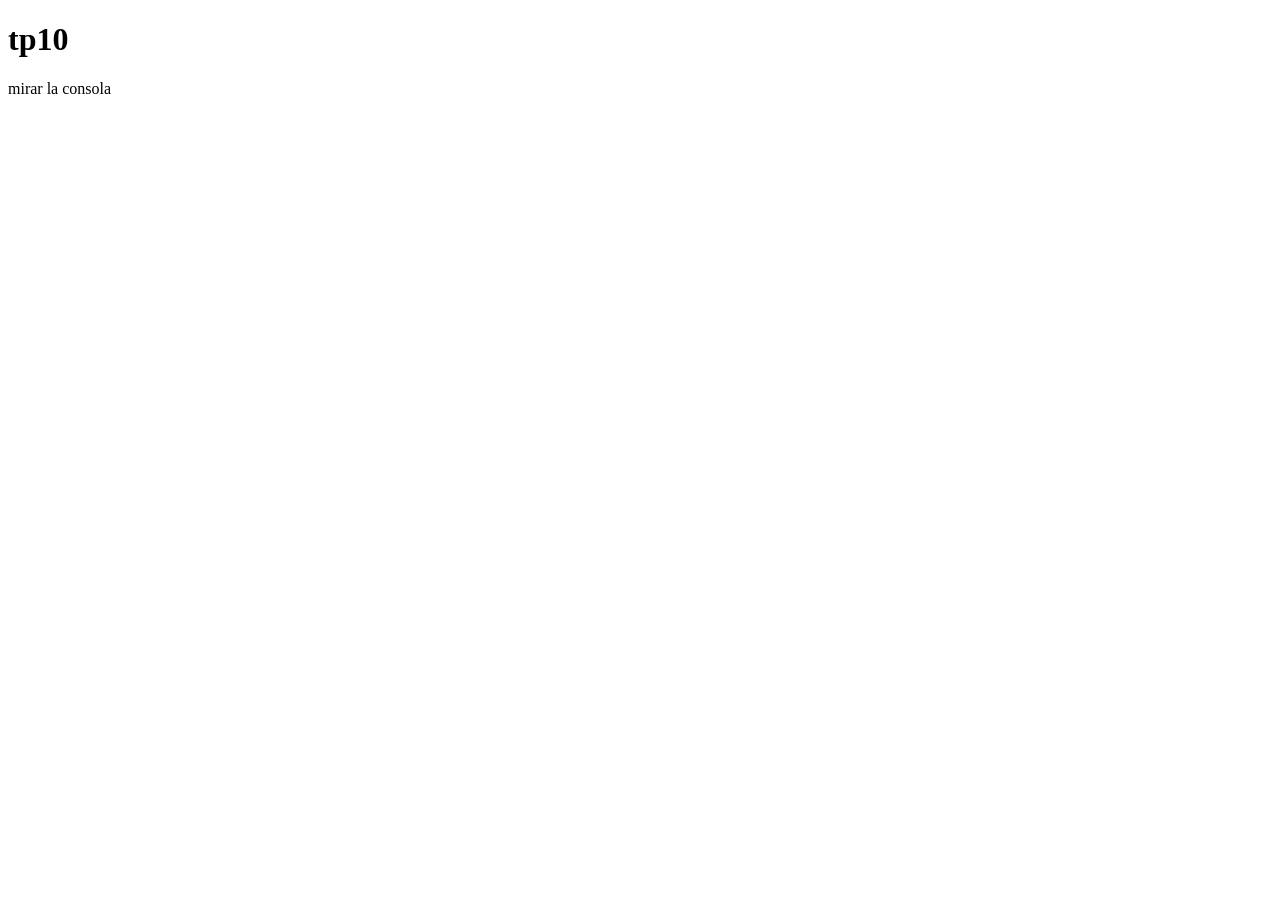
<file: tp10/index.html>
<!DOCTYPE html>
<html lang="en">
<head>
    <meta charset="UTF-8">
    <meta http-equiv="X-UA-Compatible" content="IE=edge">
    <meta name="viewport" content="width=device-width, initial-scale=1.0">
    <title>Document</title>
</head>
<body>
    <h1>tp10</h1>
    <p>mirar la consola</p>
</body>
<script src="app.js"></script>
</html>
</file>
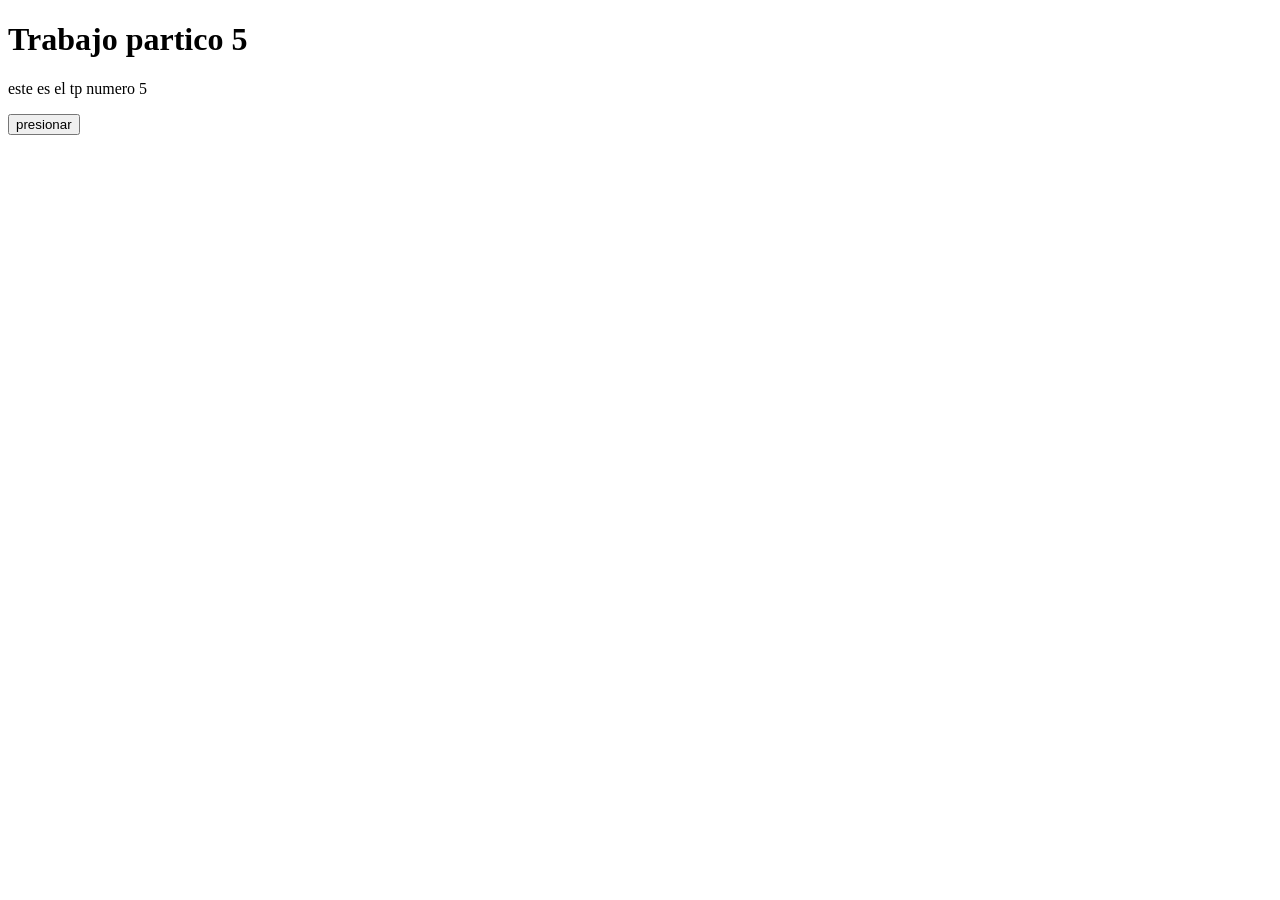
<file: TP5/index.html>
<!DOCTYPE html>
<html lang="en">
<head>
    <meta charset="UTF-8">
    <meta name="viewport" content="width=device-width, initial-scale=1.0">
    <title> </title>
</head>
<body>
    <h1>Trabajo partico 5</h1>
    <p>este es el tp numero 5</p>
    <button>presionar</button>
</body>
<script src="app.js"></script>
</html>
</file>
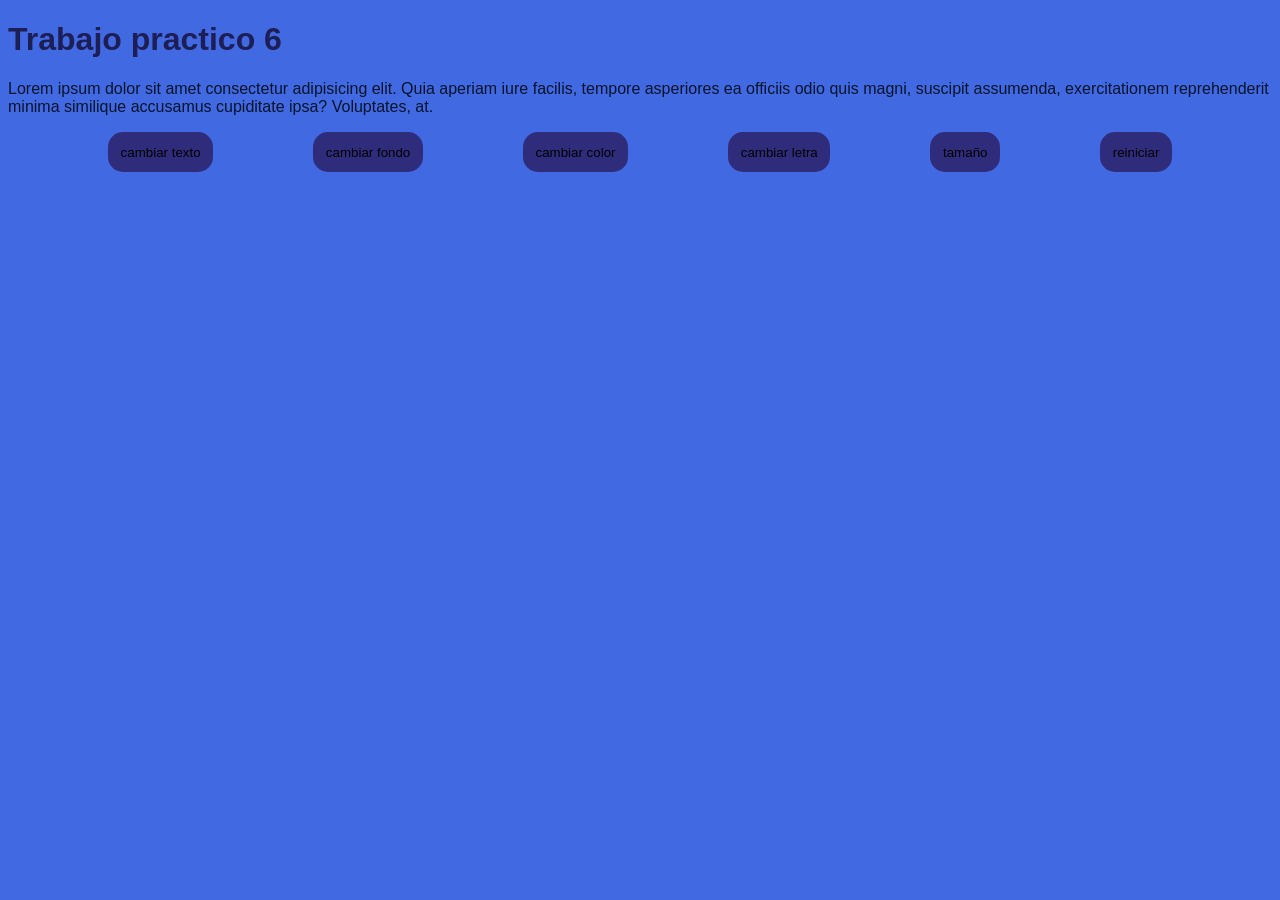
<file: tp6/index.html>
<!DOCTYPE html>
<html lang="en">
<head>
    <meta charset="UTF-8">
    <meta name="viewport" content="width=device-width, initial-scale=1.0">
    <title>Document</title>
    <link rel="stylesheet" href="style.css">
</head>
<body>
    <h1 id="titulo">Trabajo practico 6</h1>

<p id="parrafo">Lorem ipsum dolor sit amet consectetur adipisicing elit. Quia aperiam iure facilis, tempore asperiores ea officiis odio quis magni, suscipit assumenda, exercitationem reprehenderit minima similique accusamus cupiditate ipsa? Voluptates, at.</p>

<div id="caja1">
<button id="boton1">cambiar texto</button>
<button id="boton2"> cambiar fondo</button>
<button id="boton3">cambiar color </button>
<button id="boton4"> cambiar letra </button>
<button id="boton5">tamaño</button>
<button id="boton6">reiniciar</button>

</div>

</body>
<script src="app.js"></script>
</html>
</file>
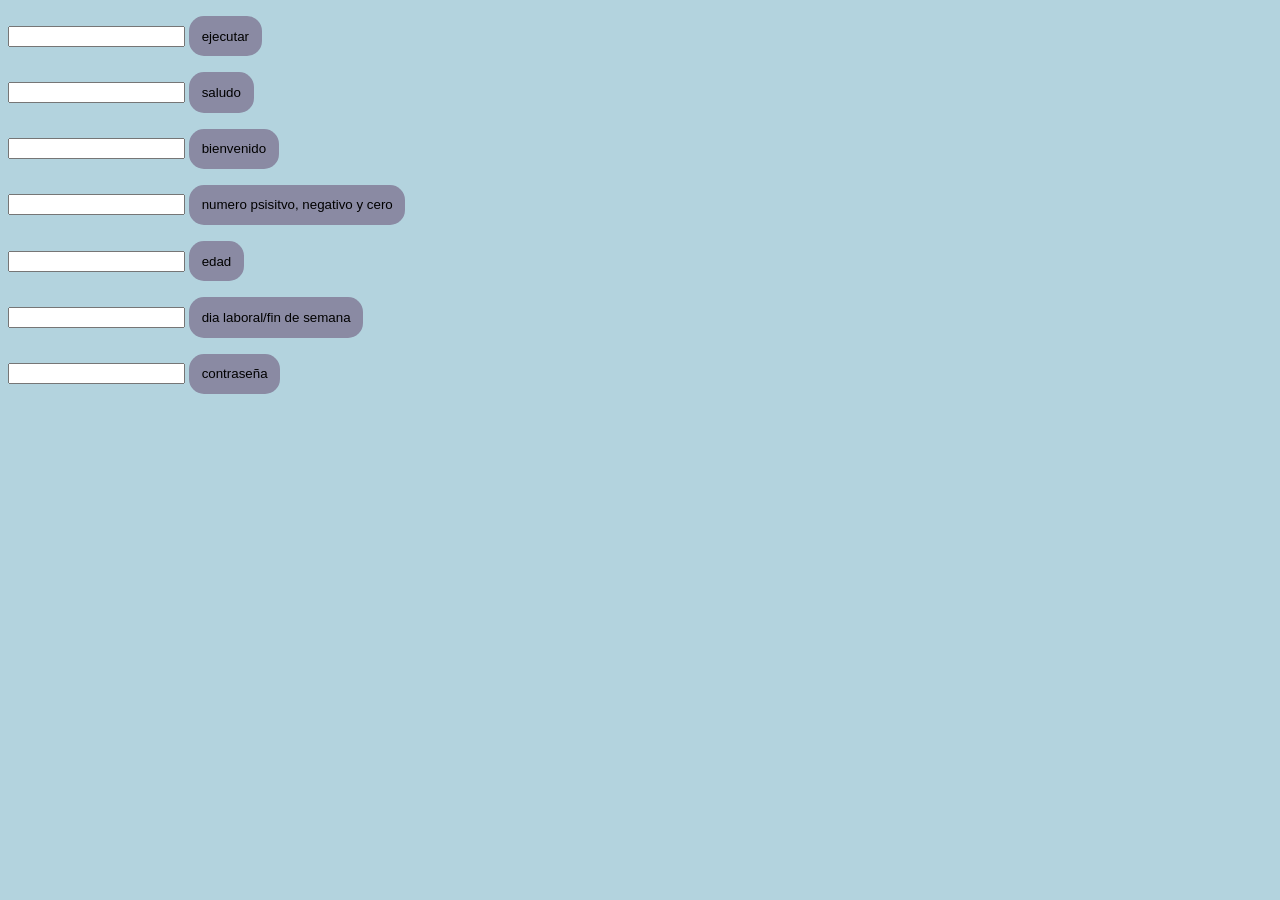
<file: tp7/index.html>
<!DOCTYPE html>
<html lang="en">
<head>
    <meta charset="UTF-8">
    <meta name="viewport" content="width=device-width, initial-scale=1.0">
    <title>Document</title>
    <link rel="stylesheet" href="style.css">
</head>
<body>
    <div>
    <p id="p1"></p>
    <input type="text" id="input1">
    <button id="btn1">ejecutar</button>
    
    </div>
    <div>
         <p id="p2"></p>
         <input type="text" id="input2">
         <button id="btn2">saludo</button>
         
        </div>
        <div>
            <p id="p3"></p>
            <input type="text" id="input3">
            <button id="btn3">bienvenido</button>
            
        <div>
            <p id="parrafo4"></p>
            <input type="text" id="input4">
            <button id="boton4">numero psisitvo, negativo y cero </button>

        </div>
        <div>
            <p id="parrafo5"></p>
            <input type="text" id="input5">
            <button id="boton5"> edad</button>
        </div>
        <div>
              <p id="parrafo6"></p>
              <input type="text" id="input6">
              <button id="boton6">dia laboral/fin de semana </button>
        </div>
        <div>
            <p id="parrafo7"></p>
            <input type="text" id="input7">
            <button id="boton7">contraseña </button>
        </div>



</body>
<script src="app.js"></script>
</html>
</file>
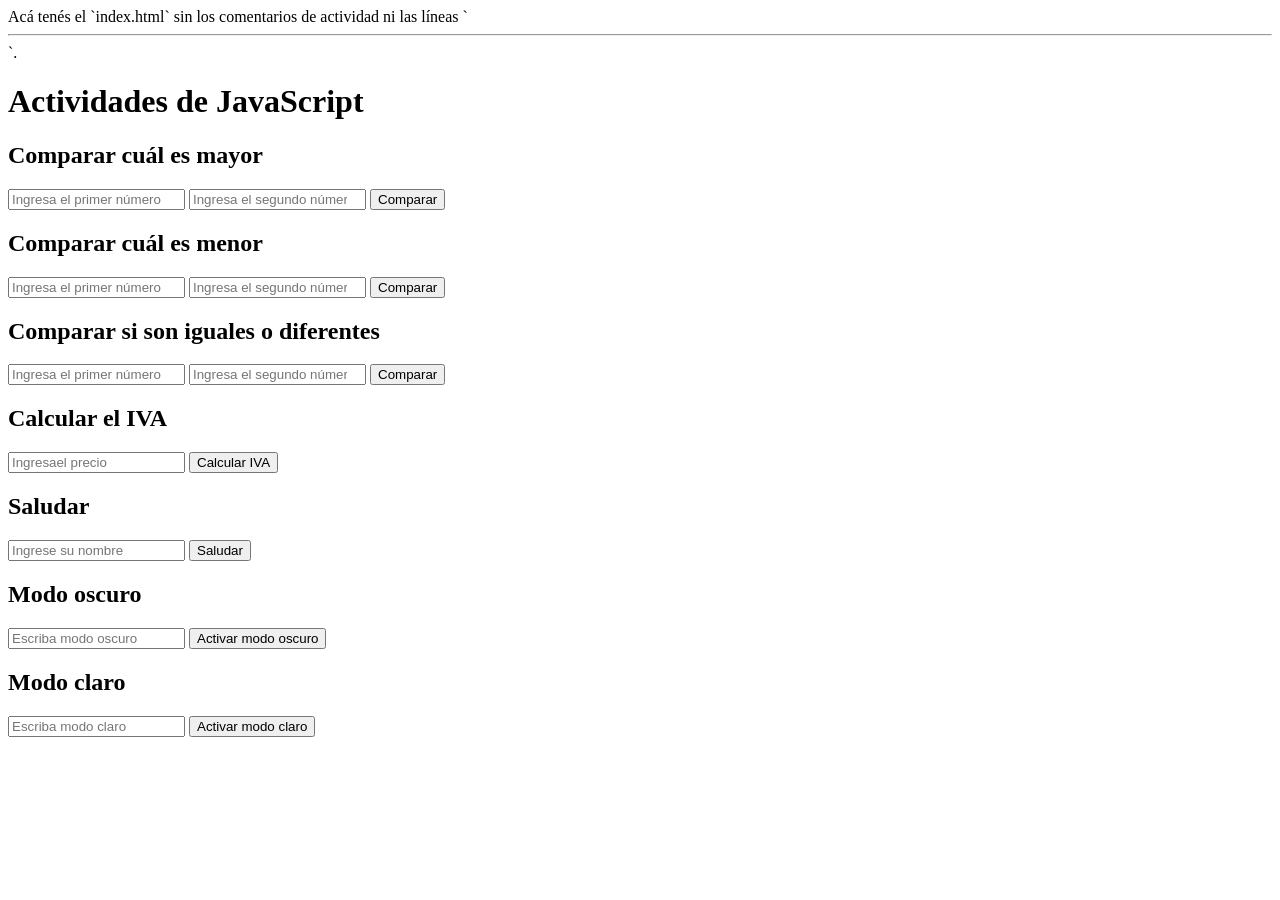
<file: tp8/tp9/index.html>
Acá tenés el `index.html` sin los comentarios de actividad ni las líneas `<hr>`.


<!DOCTYPE html>
<html lang="es">
<head>
    <meta charset="UTF-8">
    <meta name="viewport" content="width=device-width, initial-scale=1.0">
    <title></title>
    
</head>

<body>

    <h1>Actividades de JavaScript</h1>

    <h2>Comparar cuál es mayor</h2>
    <input type="number" id="input1" placeholder="Ingresa el primer número">
    <input type="number" id="input2" placeholder="Ingresa el segundo número">
    <button id="btn1">Comparar</button>
    <p id="p1"></p>

    <h2>Comparar cuál es menor</h2>
    <input type="number" id="input3" placeholder="Ingresa el primer número">
    <input type="number" id="input4" placeholder="Ingresa el segundo número">
    <button id="boton2">Comparar</button>
    <p id="p2"></p>

    <h2>Comparar si son iguales o diferentes</h2>
    <input type="number" id="input5" placeholder="Ingresa el primer número">
    <input type="number" id="input6" placeholder="Ingresa el segundo número">
    <button id="boton3">Comparar</button>
    <p id="p3"></p>

    <h2>Calcular el IVA</h2>
    <input type="number" id="input7" placeholder="Ingresael precio">
    <button id="boton4">Calcular IVA</button>
    <p id="p4"></p>

    <h2>Saludar</h2>
    <input type="text" id="input8" placeholder="Ingrese su nombre">
    <button id="boton5">Saludar</button>
    <p id="p5"></p>

    <h2>Modo oscuro</h2>
    <input type="text" id="input9" placeholder="Escriba modo oscuro">
    <button id="boton6">Activar modo oscuro</button>
    <p id="p6"></p>

    <h2>Modo claro</h2>
    <input type="text" id="input10" placeholder="Escriba modo claro">
    <button id="boton7">Activar modo claro</button>
    <p id="p7"></p>

    <script src="app.js"></script>

</body>
</html>
</file>
<file: tp6/style.css>
Body{
background-color: royalblue;
color: rgb(30, 30, 87);
font-family: Arial, Helvetica, sans-serif;
}

#caja1{
display: flex;
flex-direction: row;
justify-content: space-evenly;
align-items: center;
width: 100%;
}

#parrafo{
font-size: 100%;
color: rgb(8, 20, 44);
}

button{
background-color: rgb(47, 44, 124);
color: black;
padding: 1%;
border:none;
border-radius: 15px;
}
 button:hover{
background-color: rgb(65, 45, 156);

 }
</file>
<file: tp7/style.css>
body{
   background-color: rgb(179, 211, 222); 
}
button{
    background-color: rgb(138, 138, 163);
    color: black;
    padding: 1%;
    border:none;
    border-radius: 15px;
    }
</file>
